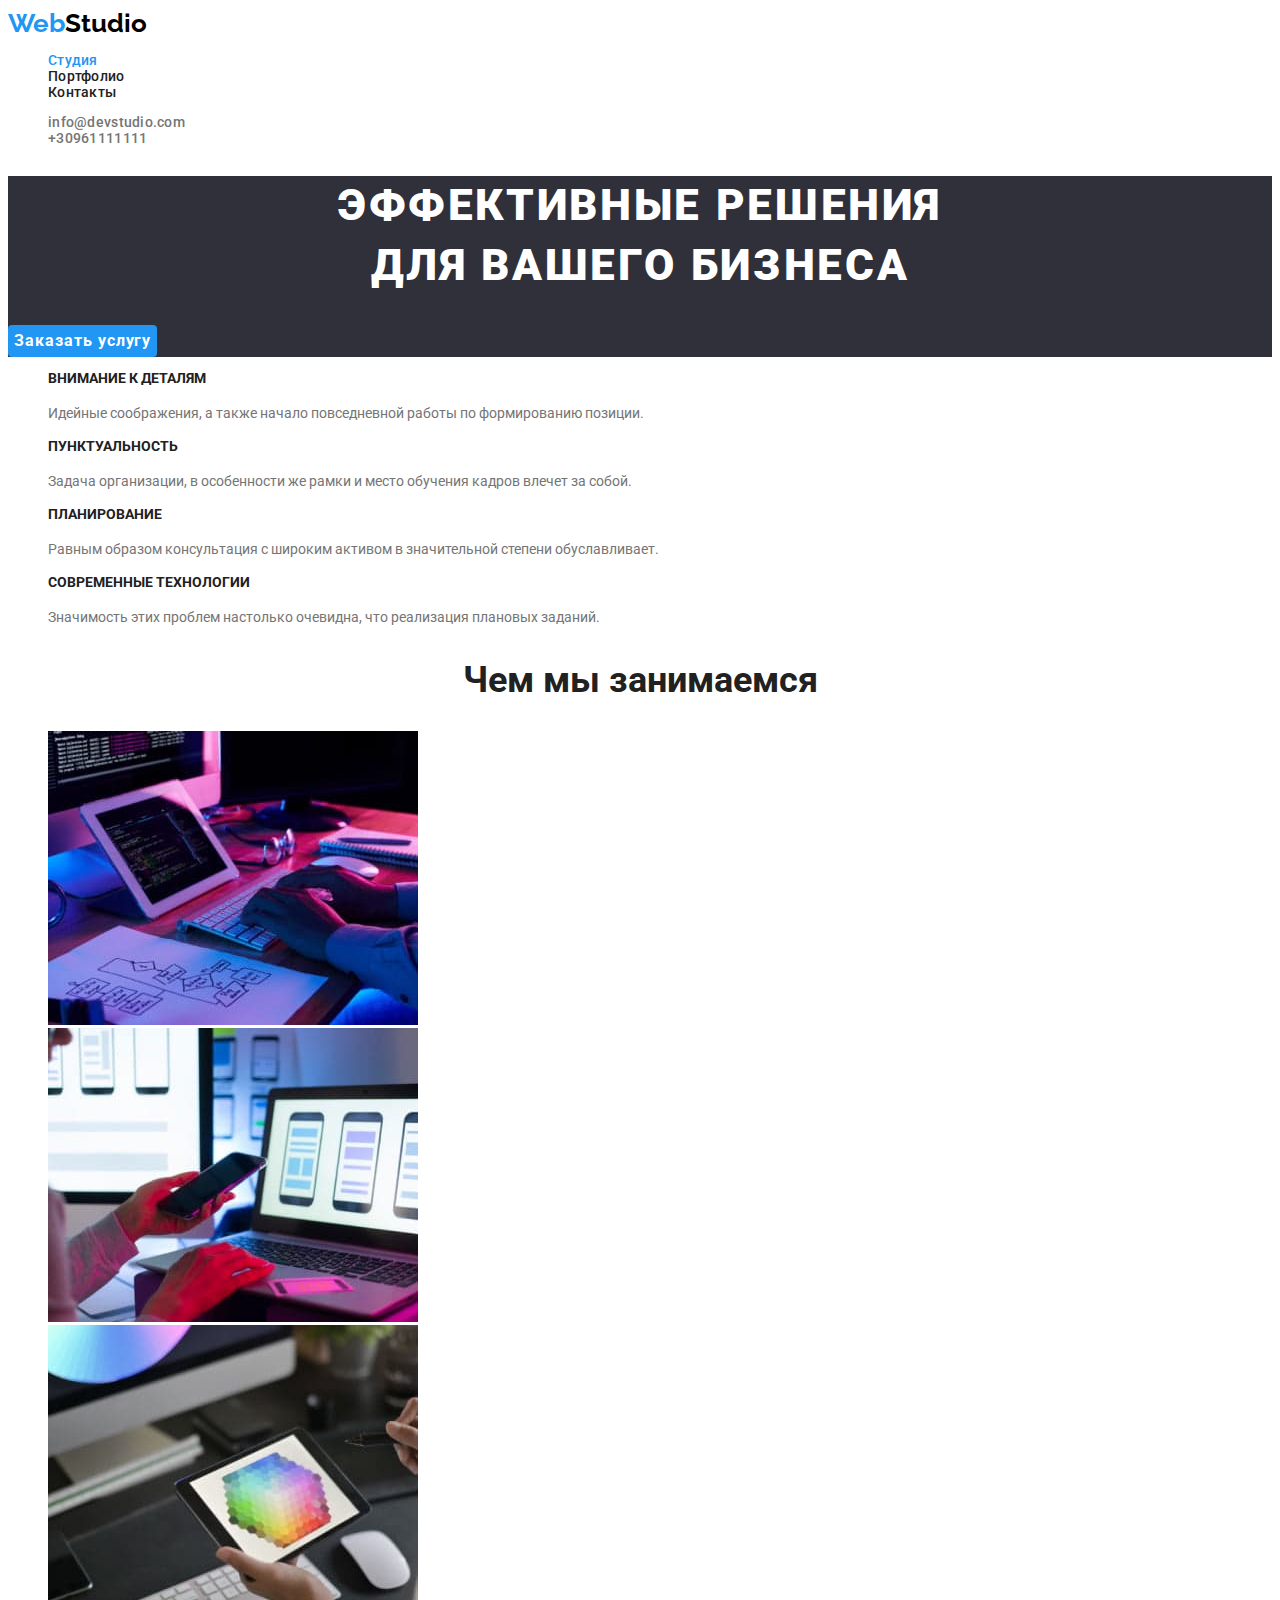
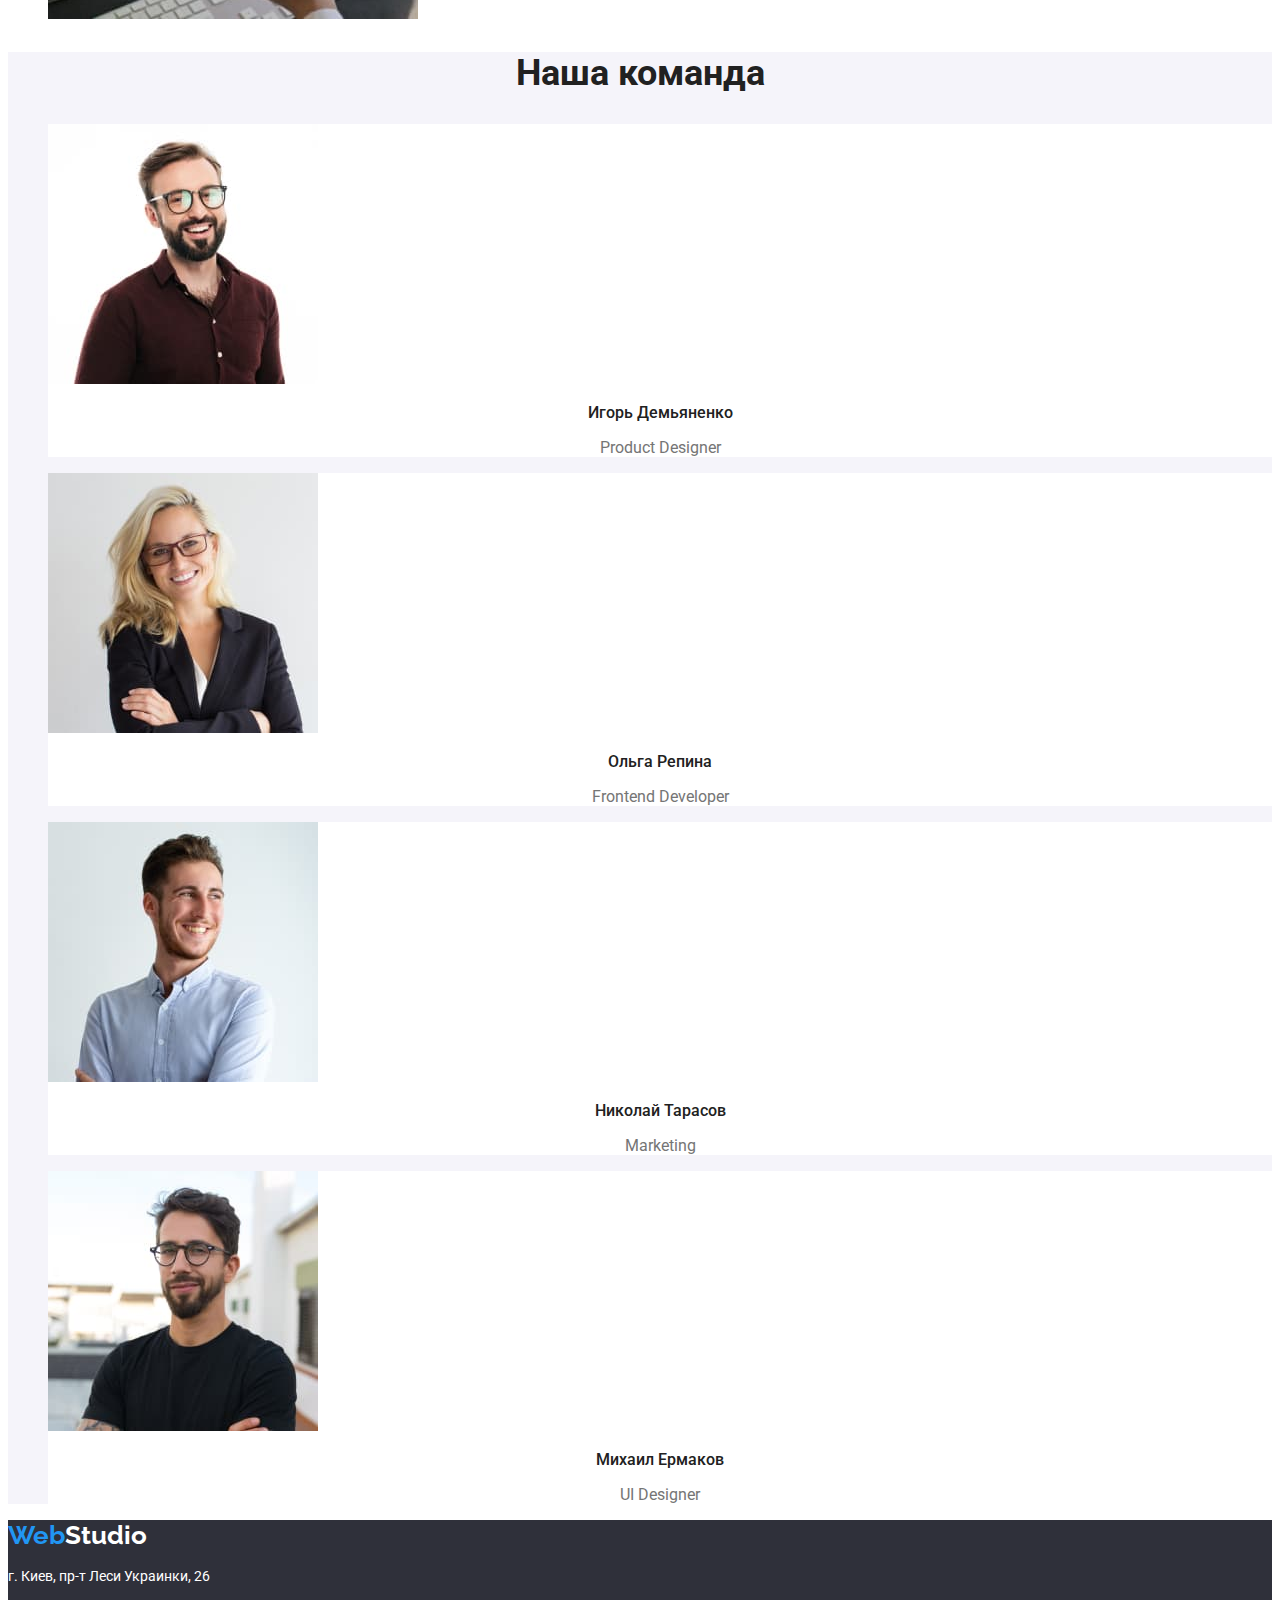
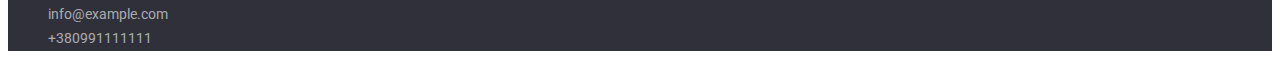
<file: index.html>
<!DOCTYPE html>
<html lang="ru">

<head>
    <meta charset="UTF-8">
    <meta http-equiv="X-UA-Compatible" content="IE=edge">
    <meta name="viewport" content="width=device-width, initial-scale=1.0">
    <title>Homework-two</title>
    <link rel="preconnect" href="https://fonts.googleapis.com">
    <link rel="preconnect" href="https://fonts.gstatic.com" crossorigin>
    <link href="https://fonts.googleapis.com/css2?family=Raleway:wght@700&family=Roboto:wght@400;500;700&display=swap"
        rel="stylesheet">
    <link rel="stylesheet" href="./css/styles.css">
</head>

<body class="body">

    <!-- Шапка сайта -->
    <header class="header">
        <nav class="nav">
            <a href="./index.html" class="header-nav-logo link"><span class="logo-accent">Web</span>Studio</a>
            <ul class="header-nav-list list">
                <li><a href="./index.html" class="header-nav-list-link link current">Студия</a></li>
                <li><a href="./portfolio.html" class="header-nav-list-link link">Портфолио</a></li>
                <li><a href="" class="header-nav-list-link link">Контакты</a></li>
            </ul>
        </nav>
        <ul class="header-kontakts-list list">
            <li><a href="" class="header-kontakts-list-mail link">info@devstudio.com</a></li>
            <li><a href="tel:+30961111111" class="header-kontakts-list-tel link">+30961111111</a></li>
        </ul>
    </header>

    <main>

        <!-- Секция-Герой -->
        <section class="section-hero section">
            <h1 class="section-hero-title">Эффективные решения<br />для вашего бизнеса</h1>
            <button type="button" class="section-hero-button button primary">Заказать услугу</button>
        </section>

        <!-- Преимущества компании -->
        <section class="section-benefits section">
            <h2 hidden class="section-title">Наши преимущества</h2>
            <ul class="section-benefits-list list">
                <li>
                    <h3 class="section-benefits-list-title title">Внимание к деталям</h3>
                    <p class="section-benefits-list-text">Идейные соображения, а также начало повседневной работы по формированию
                        позиции.</p>
                </li>

                <li>
                    <h3 class="section-benefits-list-title title">Пунктуальность</h3>
                    <p class="section-benefits-list-text">Задача организации, в особенности же рамки и место обучения кадров влечет
                        за собой.</p>
                </li>

                <li>
                    <h3 class="section-benefits-list-title title">Планирование</h3>
                    <p class="section-benefits-list-text">Равным образом консультация с широким активом в значительной степени
                        обуславливает.</p>
                </li>

                <li>
                    <h3 class="section-benefits-list-title title">Современные технологии</h3>
                    <p class="section-benefits-list-text">Значимость этих проблем настолько очевидна, что реализация плановых
                        заданий.</p>
                </li>
            </ul>
        </section>

        <!-- Услуги компании -->
        <section class="section-services section">

            <h2 class="section-services-title section-title">Чем мы занимаемся</h2>

            <ul class="section-services-list list">
                <li><img src="./images/desktop-applications.jpg" alt="Разработка десктопных приложений" width="370" />
                </li>
                <li><img src="./images/mobile-applications.jpg" alt="Разработка мобильных приложений" width="370" />
                </li>
                <li><img src="./images/design-solutions.jpg" alt="Дизайнерские решения" width="370" /></li>
            </ul>
        </section>

        <!-- Команда компании-->
        <section class="section-team section">
            <h2 class="section-team-title section-title">Наша команда</h2>
            <ul class="section-team-list list">
                <li class="team-image">
                    <img src="./images/demyanenko.jpg" alt="Фото Игоря Демьяненко" width="270"/>
                    <h3 class="section-team-list-title title">Игорь Демьяненко</h3>
                    <p lang="en" class="section-team-list-text">Product Designer</p>
                </li>
                <li class="team-image">
                    <img src="./images/repina.jpg" alt="Фото Ольги Репиной" width="270"/>
                    <h3 class="section-team-list-title title">Ольга Репина</h3>
                    <p lang="en" class="section-team-list-text">Frontend Developer</p>
                </li>
                <li class="team-image">
                    <img src="./images/tarasov.jpg" alt="Фото Николая Тарасова" width="270"/>
                    <h3 class="section-team-list-title title">Николай Тарасов</h3>
                    <p lang="en" class="section-team-list-text">Marketing</p>
                </li>
                <li class="team-image">
                    <img src="./images/ermakov.jpg" alt="Фото Михаила Ермакова" width="270"/>
                    <h3 class="section-team-list-title title">Михаил Ермаков</h3>
                    <p lang="en" class="section-team-list-text">UI Designer</p>
                </li>
            </ul>

        </section>

    </main>

    <footer class="footer">
        <a href="./index.html" class="footer-logo link"><span class="logo-accent">Web</span>Studio</a>
        
        <address class="footer-address">
            <p class="footer-address-text">г. Киев, пр-т Леси Украинки, 26</p>
            <ul class="footer-address-list list">
                <li><a href="" class="footer-address-list-mail link" >info@example.com</a></li>
                <li><a href="tel:+30961111111" class="footer-address-list-tel link">+380991111111</a></li>
            </ul>
        </address>
    </footer>
</body>
</html>
</file>
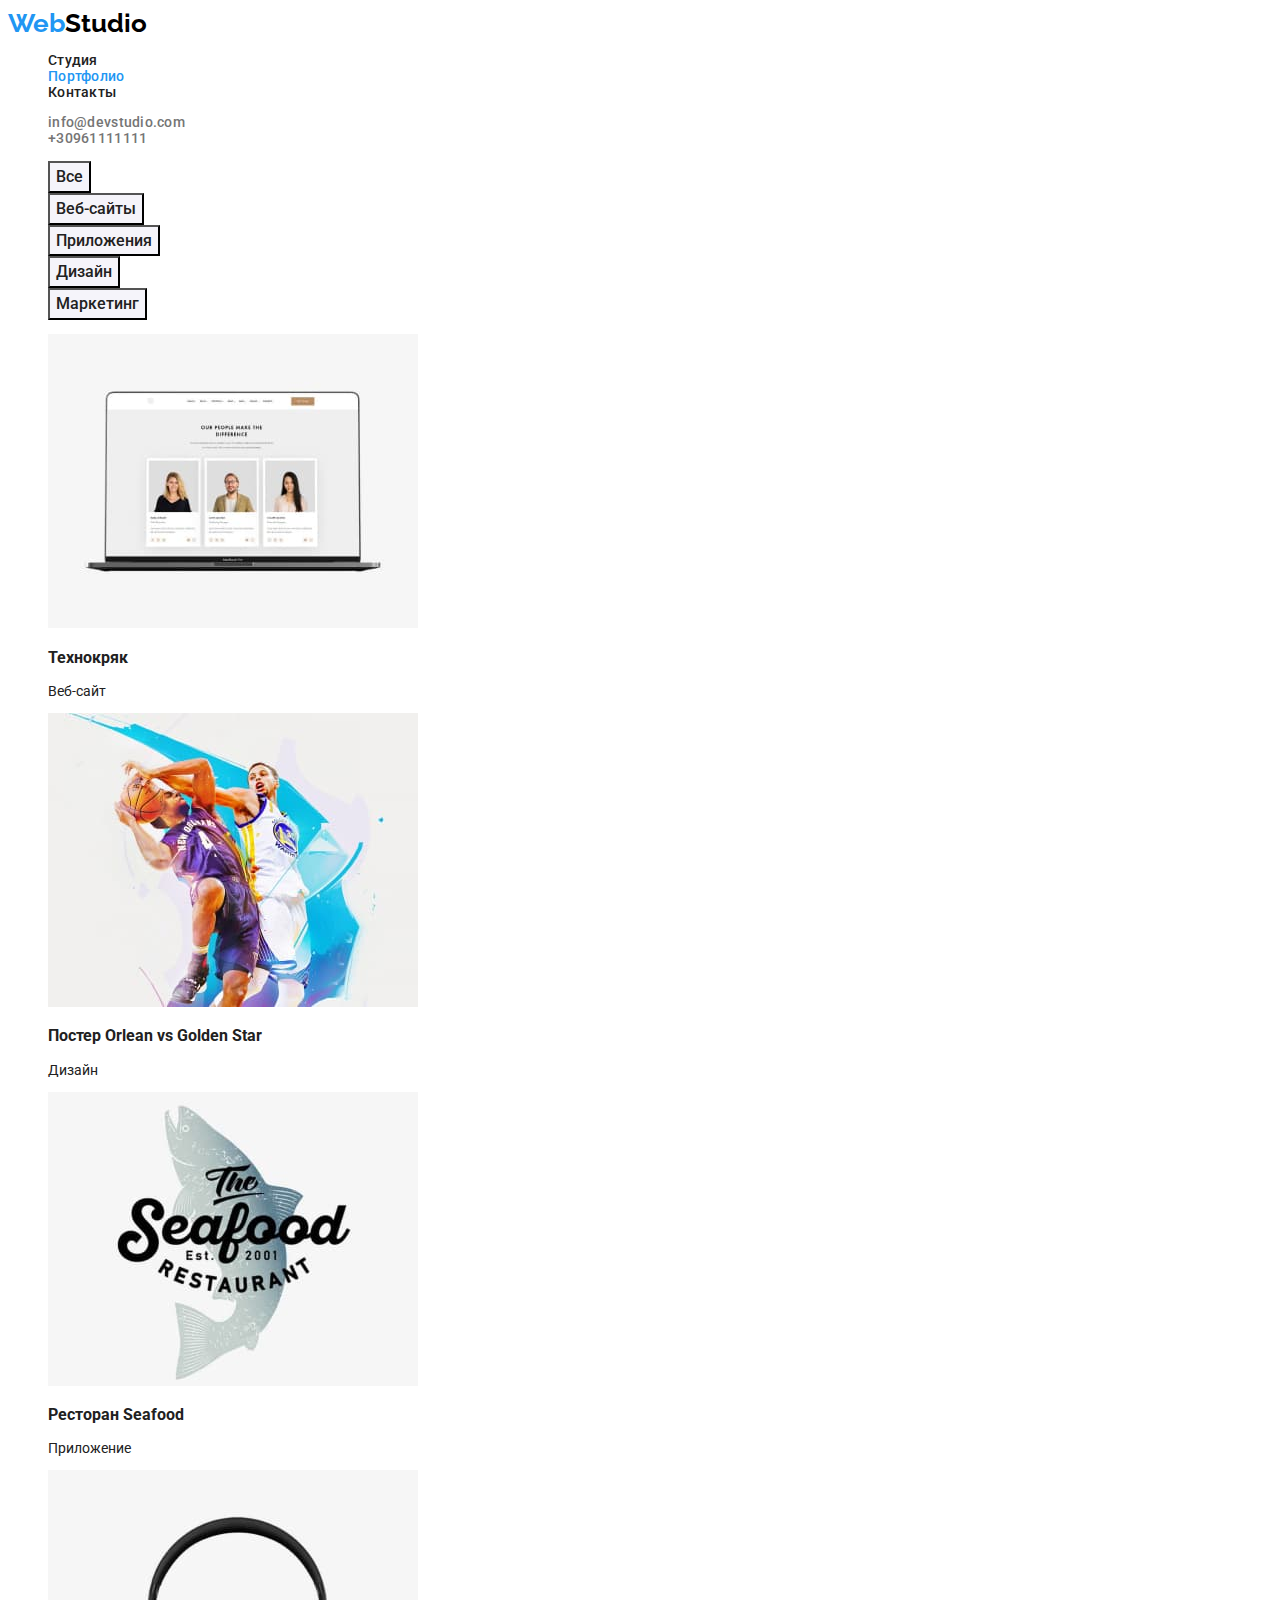
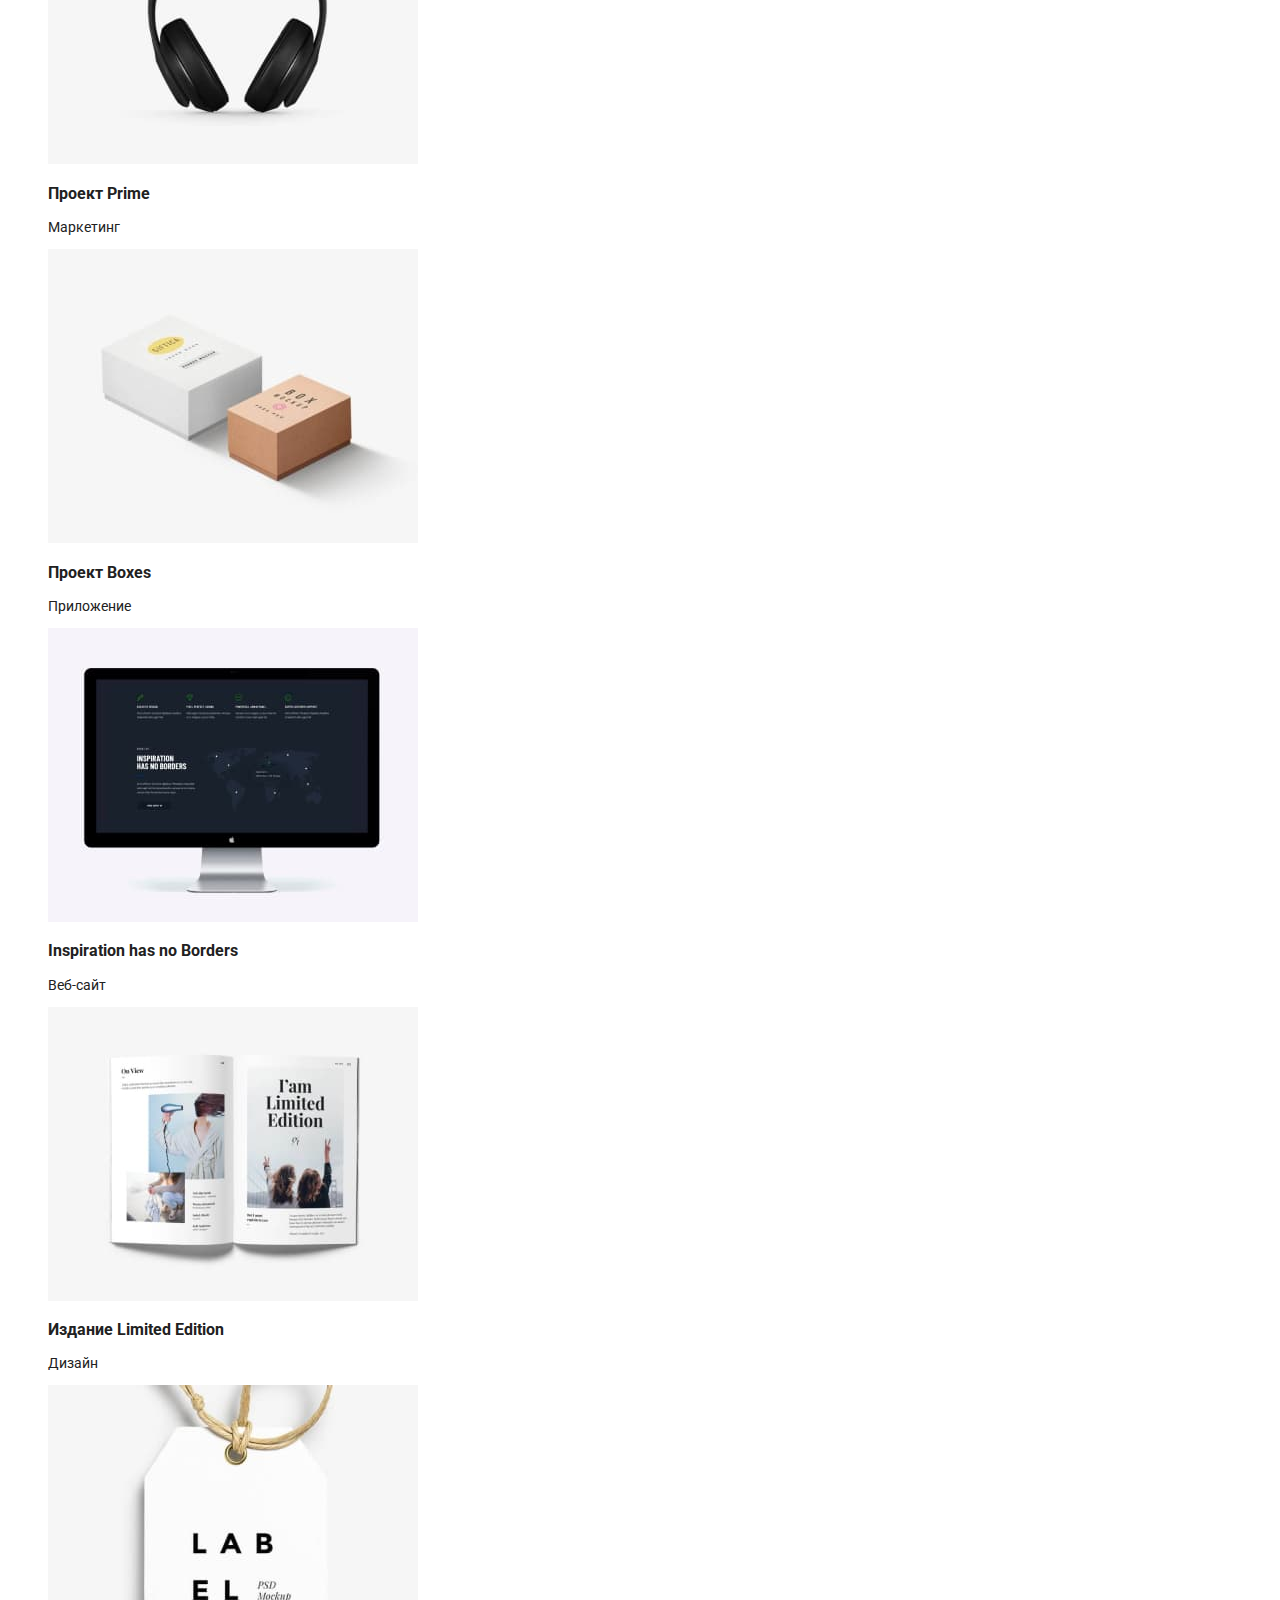
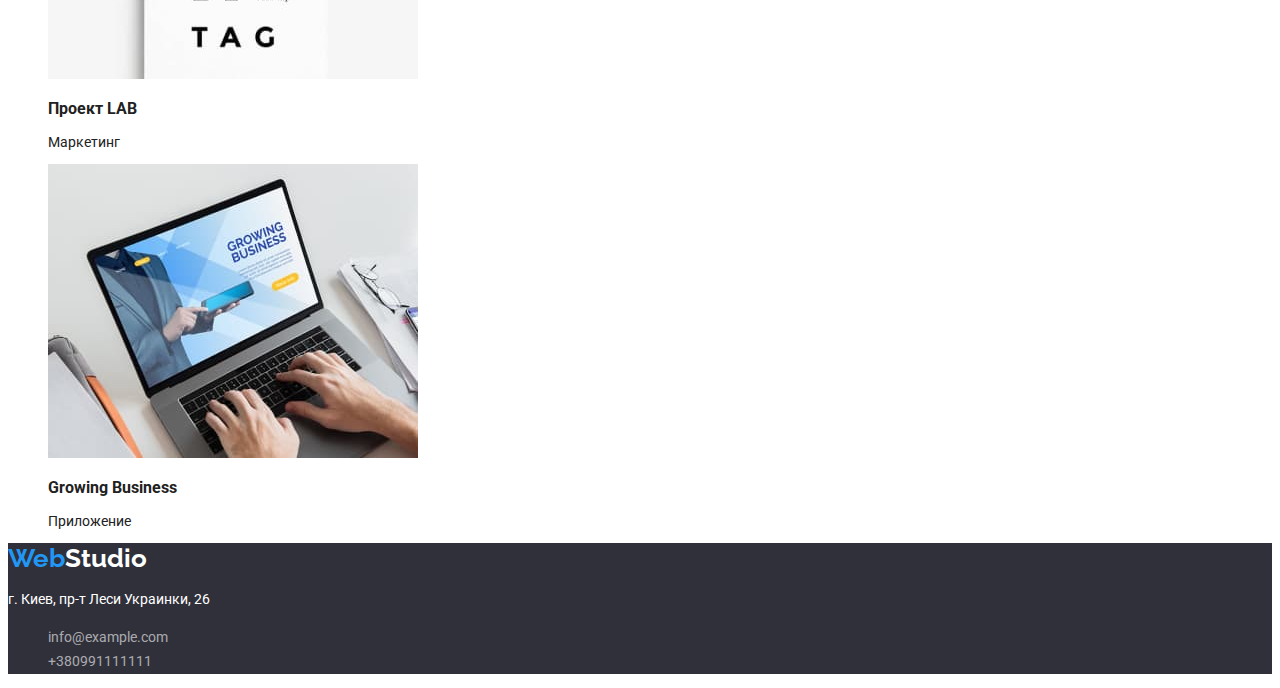
<file: portfolio.html>
<!DOCTYPE html>
<html lang="ru">
<head>
    <meta charset="UTF-8">
    <meta http-equiv="X-UA-Compatible" content="IE=edge">
    <meta name="viewport" content="width=device-width, initial-scale=1.0">
    <title>Homework-two</title>
    <link rel="preconnect" href="https://fonts.googleapis.com">
    <link rel="preconnect" href="https://fonts.gstatic.com" crossorigin>
    <link href="https://fonts.googleapis.com/css2?family=Raleway:wght@700&family=Roboto:wght@400;500;700&display=swap"
        rel="stylesheet">
    <link rel="stylesheet" href="./css/styles.css">
</head>

<body class="body">
  
    <!-- Шапка сайта-->
    <header class="header">
        <nav class="nav">
            <a href="./index.html" class="header-nav-logo link"><span class="logo-accent">Web</span>Studio</a>
            <ul class="header-nav-list list">
                <li><a href="./index.html" class="header-nav-list-link link ">Студия</a></li>
                <li><a href="./portfolio.html" class="header-nav-list-link link current">Портфолио</a></li>
                <li><a href="" class="header-nav-list-link link">Контакты</a></li>
            </ul>
        </nav>

        <ul class="header-kontakts-list list">
            <li><a href="" class="header-kontakts-list-mail link">info@devstudio.com</a></li>
            <li><a href="tel:+30961111111" class="header-kontakts-list-tel link">+30961111111</a></li>
        </ul>
    </header>
    
<main>

<!--Секция портфолио-->

    <section class="section">
        <ul class="list">
            <li><button type="button" class="button secondary link">Все</button></li>
            <li><button type="button" class="button secondary link">Веб-сайты</button></li>
            <li><button type="button" class="button secondary link">Приложения</button></li>
            <li><button type="button" class="button secondary link">Дизайн</button></li>
            <li><button type="button" class="button secondary link">Маркетинг</button></li>     
        </ul>

        <h2 hidden>Реализованные проекты</h2>

        <ul class="list projects-list">
            <li>
                <a href="" class="link">
                    <img src="./images/technokryak.jpg" alt="Фото веб-сайта" width="370">
                    <h3 class="title">Технокряк</h3>              
                    <p class="project-text">Веб-сайт</p>
                    <!--<p>Ресурс предлагает комплексные предложения с разным уровнем функционала и сервисов. Все это позволит посетителю получить
                        исчерпывающие сведения о компании или частном лице.</p>-->
                </a>
            </li>

            <li>
                <a href="" class="link">
                    <img src="./images/poster.jpg" alt="Фото постера" width="370">
                    <h3 class="title">Постер <span lang="en">Orlean vs Golden Star</span></h3>
                    <p class="project-text">Дизайн</p>
                    <!--<p>Ресурс предлагает комплексные предложения с разным уровнем функционала и сервисов. Все это позволит посетителю
                        получить исчерпывающие сведения о компании или частном лице.</p>-->
                </a>
            </li>

            <li>
                <a href="" class="link">
                    <img src="./images/seafood.jpg" alt="Фото логотипа ресторана" width="370">
                    <h3 class="title">Ресторан <span lang="en">Seafood</span></h3>
                    <p class="project-text">Приложение</p>
                    <!--<p>Ресурс предлагает комплексные предложения с разным уровнем функционала и сервисов. Все это позволит посетителю
                        получить исчерпывающие сведения о компании или частном лице.</p>-->
                </a>
            </li>

            <li>
                <a href="" class="link">
                    <img src="./images/prime.jpg" alt="Фото наушников" width="370">
                    <h3 class="title">Проект <span lang="en">Prime</span></h3>
                    <p class="project-text">Маркетинг</p>
                    <!--<p>Ресурс предлагает комплексные предложения с разным уровнем функционала и сервисов. Все это позволит посетителю
                        получить исчерпывающие сведения о компании или частном лице.</p>-->
                </a>
            </li>

            <li>
                <a href="" class="link">
                    <img src="./images/boxes.jpg" alt="Фото коробочек" width="370">
                    <h3 class="title">Проект <span lang="en">Boxes</span></h3>
                    <p class="project-text">Приложение</p>
                    <!--<p>Ресурс предлагает комплексные предложения с разным уровнем функционала и сервисов. Все это позволит посетителю
                        получить исчерпывающие сведения о компании или частном лице.</p>-->
                </a>
            </li>

            <li>
                <a href="" class="link">
                    <img src="./images/inspiration.jpg" alt="Фото сайта" width="370">
                    <h3 lang="en" class="title">Inspiration has no Borders</h3>
                    <p class="project-text">Веб-сайт</p>
                    <!--<p>Ресурс предлагает комплексные предложения с разным уровнем функционала и сервисов. Все это позволит посетителю
                        получить исчерпывающие сведения о компании или частном лице.</p>-->
                </a>
            </li>

            <li>
                <a href="" class="link">
                    <img src="./images/limited-edition.jpg" alt="Фото книги" width="370">
                    <h3 class="title">Издание <span lang="en">Limited Edition</span></h3>
                    <p class="project-text">Дизайн</p>
                    <!--<p>Ресурс предлагает комплексные предложения с разным уровнем функционала и сервисов. Все это позволит посетителю
                        получить исчерпывающие сведения о компании или частном лице.</p>-->
                </a>
            </li>

            <li>
                <a href="" class="link">
                    <img src="./images/lab.jpg" alt="Фото бирочки с названием" width="370">
                    <h3 class="title">Проект <span lang="en">LAB</span></h3>
                    <p class="project-text">Маркетинг</p>
                    <!--<p>Ресурс предлагает комплексные предложения с разным уровнем функционала и сервисов. Все это позволит посетителю
                        получить исчерпывающие сведения о компании или частном лице.</p>-->
                </a>
            </li>

            <li>
                <a href="" class="link">
                <img src="./images/growing-busines.jpg" alt="На фото кисти рук на клавиатуре ноутбука" width="370">
                <h3 lang="en" class="title">Growing Business</h3>
                <p class="project-text">Приложение</p>
                <!--<p>Ресурс предлагает комплексные предложения с разным уровнем функционала и сервисов. Все это позволит посетителю
                    получить исчерпывающие сведения о компании или частном лице.</p>-->
                </a>
            </li>
        </ul>

    </section>
</main>

<footer class="footer">
    <a href="./index.html" class="footer-logo link"><span class="logo-accent">Web</span>Studio</a>

    <address class="footer-address">
        <p class="footer-address-text">г. Киев, пр-т Леси Украинки, 26</p>

        <ul class="footer-address-list list">
            <li><a href="" class="footer-address-list-mail link">info@example.com</a></li>
            <li><a href="tel:+30961111111" class="footer-address-list-tel link">+380991111111</a></li>
        </ul>
    </address>
</footer>

</body>
</html>
</file>
<file: css/styles.css>
:root {
    --accent-color: #2196F3;
    --primary-text-color: #757575;
    --primary-title-color: #212121;
    --primary-button-color: #fff;
    --primary-bg-color: #fff;
    --primary-dark-bg-color:#2F303A;
    --bg-color:#F5F4FA;
    --button-bg-color: #2196F3;
    --button-color-hover:#188CE8;
    --color-logo-black:#000000;
}

.body {
    background-color: var(--primary-bg-color);
    color: var(--primary-text-color);
    font-family: Roboto, sans-serif;
    font-size: 14px;
}

.list {
    list-style: none;
}

.link {
    text-decoration: none;
    color: var(--primary-title-color);
}

    /*Logo*/

.header-nav-logo {
    color: var(--color-logo-black);
    font-family: Raleway, sans-serif;
    font-weight: 700;
    font-size: 26px;
    line-height: 1.19;
}

.logo-accent {
    color: var(--accent-color);
}

.header-nav-logo:hover {
    color: var(--accent-color);
}

    /*Navigate*/       

.header-nav-list .link.current {
    color: var(--accent-color);
}

.header-nav-list .link:hover,
.header-nav-list .link:focus {
    color: var(--accent-color);
}

.header-nav-list {
    font-weight: 500;
    font-size: 14px;
    line-height: 1.14;
    letter-spacing: 0.02em; 
}

    /*Header-kontakts*/
            
.header-kontakts-list .link:hover,
.header-kontakts-list .link:focus {
    color: var(--accent-color);
}

.header-kontakts-list .link {
    color: var(--primary-text-color);
}
.header-kontakts-list {
    font-weight: 500;
    font-size: 14px;
    line-height: 1.14;
    letter-spacing: 0.02em;
}

    /*Titles h2*/

.section-title {
    color: var(--primary-title-color);
}

    /*Buttons*/

.button {
    color: var(--primary-title-color);
    background-color: var(--bg-color);
    font-family: inherit;
    cursor: pointer;
}

.button.primary {
    color: var(--primary-button-color);
    background-color: var(--button-bg-color);
    border: 0px;
    border-radius: 4px;
}

.button.secondary {
    color: var(--primary-title-color);
    background-color: var(--bg-color);
    font-weight: 500;
    font-size: 16px;
    line-height: 1.62;
}

.button.secondary:hover,
.button.secondary:focus {
    color:var(--primary-button-color);
    background-color: var(--button-color-hover);
}

    /*Section Hero*/

.section-hero {
    background-color: var(--primary-dark-bg-color);
}

.section-hero-title {
    color: var(--primary-button-color);
    font-weight: 900;
    font-size: 44px;
    line-height: 1.36;
    letter-spacing: 0.06em;
    text-align: center;
    text-transform: uppercase;
}             
            
.section-hero-button {
    font-weight: 700;
    font-size: 16px;
    line-height: 1.88;
    display: flex;
    align-items: center;
    text-align: center;
    letter-spacing: 0.06em;
}   

.section-hero-button:hover,
.section-hero-button:focus {
    color: var(--primary-button-color);
    background-color: var(--button-color-hover);
}
        
    /*Titles h3*/

.section-benefits-list .title,
.section-team-list .title,
.projects-list .title {
    color: var(--primary-title-color);
}

    /*Section Benefits*/

.section-benefits-list-title {
    font-weight: 700;
    font-size: 14px;
    line-height: 1.14;
    text-transform: uppercase;
}  

.section-benefits-list-text {
    font-weight: 400;
    font-size: 14px;
    line-height: 24px;
}

    /*Section Services*/

.section-services-title {
    font-weight: 700;
    font-size: 36px;
    line-height: 1.17;
    text-align: center;
}

    /*Section Team*/

.section-team {
    background-color: var(--bg-color);
}

.team-image {
    background-color: var(--primary-bg-color);
}

.section-team-title {
    font-weight: 700;
    font-size: 36px;
    line-height: 1.17;
    text-align: center;
}
.section-team-list-title {
    font-weight: 500;
    font-size: 16px;
    line-height: 1.19;
    text-align: center;
}
            
.section-team-list-text {
    font-weight: 400;
    font-size: 16px;
    line-height: 1.19;
    text-align: center;
}
                
    /*Footer*/

.footer {
    background-color: var(--primary-dark-bg-color);
}
         
.footer-logo {
    color: var(--primary-button-color);
    font-family: Raleway, sans-serif;
    font-weight: 700;
    font-size: 26px;
    line-height: 1.19;
}

.logo-accent {
    color: var(--accent-color);
}

.footer-logo:hover {
    color: var(--accent-color);
}

    /*Footer-kontakts*/

.footer-address-list .link:hover {
    color: var(--accent-color);
}

.footer-address-text {
    color: var(--primary-button-color);
    font-style: normal;
    font-size: 14px;
    line-height: 1.71;
}

.footer-address-list-mail,
.footer-address-list-tel {
    color: rgba(255, 255, 255, 0.6);
    font-style: normal;
    font-weight: 400;
    font-size: 14px;
    line-height: 1.71;
}



letter-spacing: 0.03em;
</file>
